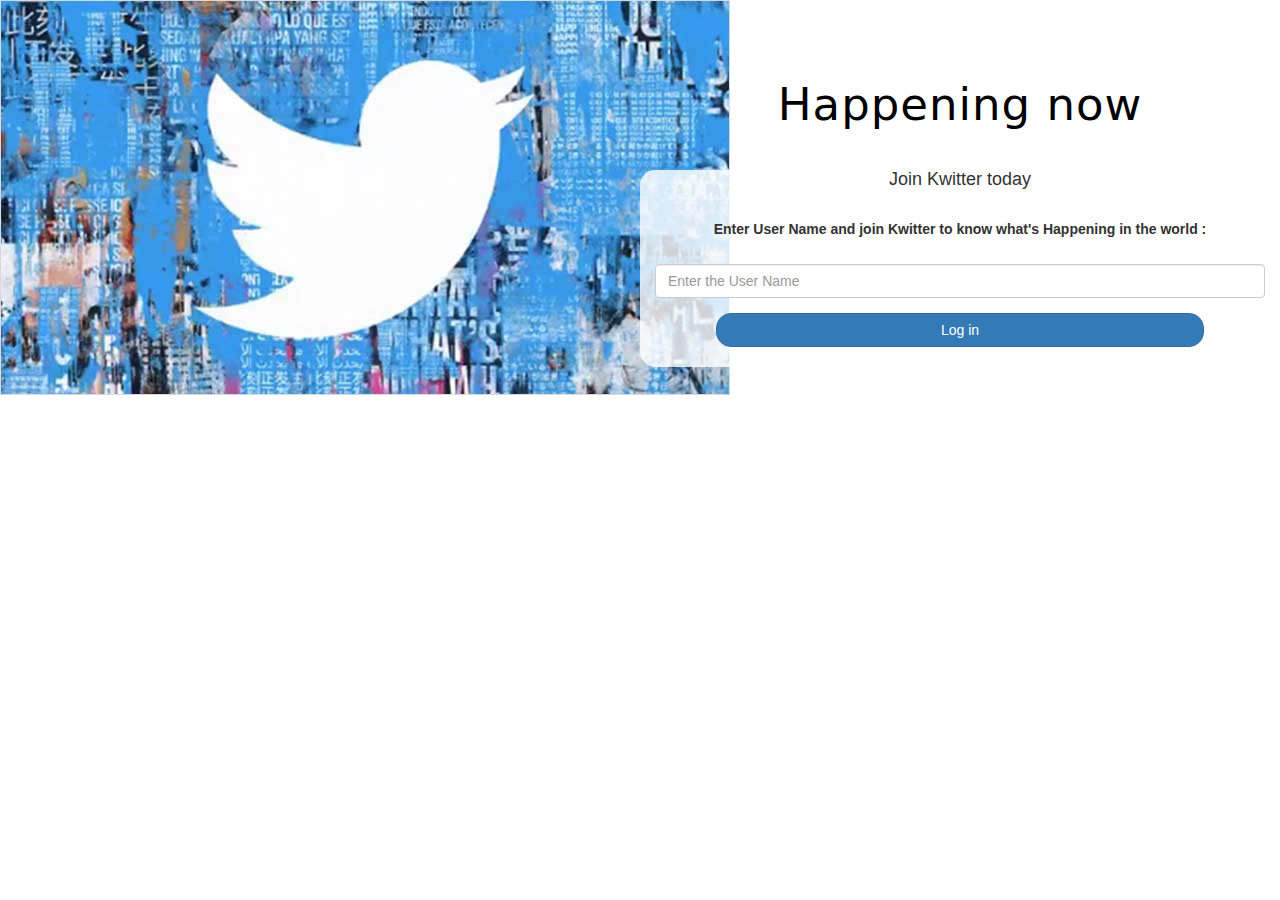
<file: index.html>
<!DOCTYPE html>
<html>

<head>
	<title>Kwitter</title>
	<link href="https://fonts.googleapis.com/css?family=Yeon+Sung&display=swap" rel="stylesheet">
	<meta name="viewport" content="width=device-width, initial-scale=1">

	<link rel="stylesheet" href="https://maxcdn.bootstrapcdn.com/bootstrap/3.4.0/css/bootstrap.min.css">
	<script src="https://ajax.googleapis.com/ajax/libs/jquery/3.4.1/jquery.min.js"></script>
	<script src="https://maxcdn.bootstrapcdn.com/bootstrap/3.4.0/js/bootstrap.min.js"></script>
	<link
		href="https://fonts.googleapis.com/css2?family=Are+You+Serious&family=Corinthia:wght@700&family=Open+Sans:wght@800&family=Tangerine:wght@700&display=swap"
		rel="stylesheet">

	<link rel="stylesheet" type="text/css" href="style.css">
	<script src="kwitter.js"></script>
</head>

<body>
	<center>
		<h1 class="header">
			Happening now
		</h1>
		<br>
		<div class="col-lg-4 col-md-6 col-sm-6 col-xs-11 login_div">
			<h4 class="">Join Kwitter today</h4>
			<div class="form-group">
				<br>
				<label>Enter User Name and join Kwitter to know what's Happening in the world :</label>
				<br>
				<br>
				<input type="text" id="user_name" class="form-control" placeholder="Enter the User Name">
			</div>
			<b>
			<button id="login_button" class="btn btn-primary" onclick="adduser()">Log in</button>
			<br><br>
		</div>
	</center>
	<style>
		body
{
background-image: url('../Kwitter-login.jpg');
width : 150%;
background-repeat: no-repeat;
}

	</style>
</body>

</html>
</file>
<file: style.css>
.header
{
	color: rgb(0, 0, 0);font-family:'sans';font-size: 45px;letter-spacing: 1px;margin-top: 80px;
}

.header img
{
	width: 80px;margin-left: -15px;
}

.login_div
{
	background: rgba(255,255,255,0.8);float: none;border-radius: 15px;
}

.logo
{
	width: 80px;margin-top: 30px;border-radius: 40px;
}

#login_button
{
	width: 80%;border-radius: 15px;
}

.room_name
{
	cursor: pointer;
	font-size: 20px;
}


#logout
{
	font-size: 20px; float: right;
}


#output
{
	padding: 10px; width:80%;background: rgba(255,255,255,0.8);border-radius: 15px;
}

.input_div_room_page
{
	width: 80%;
}

.input_div label
{
	color: white;font-size: 20px;
}


.input_div_message_page
{
	position: fixed;bottom: 0px;width: 100%;background: rgba(255,255,255,0.8);
}
.input_div_message_page label
{
	color: black;
}
.input_div_message_page #msg
{
	width: 80%;
}
.input_div_message_page button
{
	margin-top: 15px;
	width: 50%; 
}
.color_white
{
	color: white
}

.user_tick
{
	width:20px;
}
.message_h4
{
	padding-left:5px;color:grey;
}
</file>
